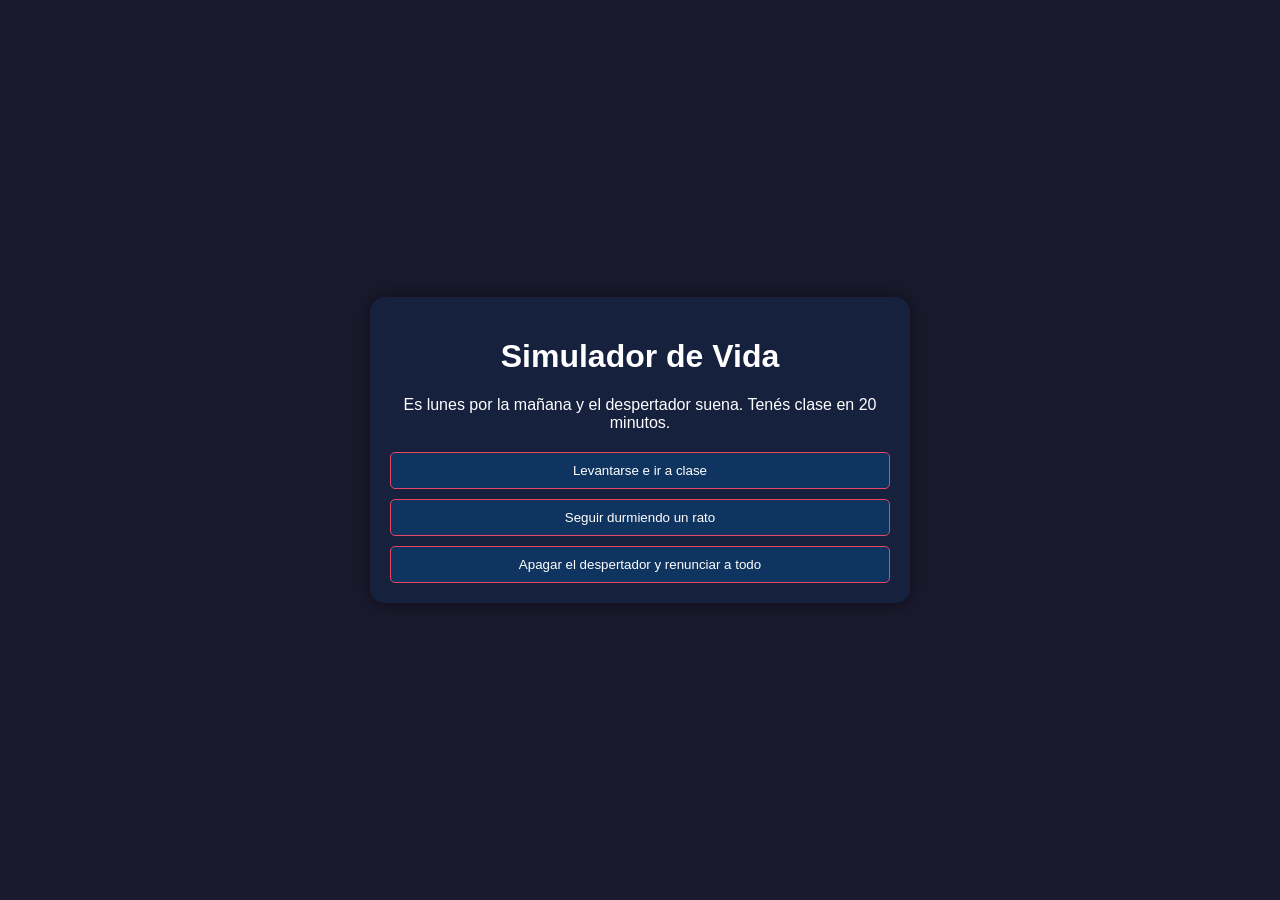
<file: index.html>
<!DOCTYPE html>
<html lang="es">
<head>
    <meta charset="UTF-8">
    <meta name="viewport" content="width=device-width, initial-scale=1.0">
    <title>Aventura de Decisiones</title>
    <link rel="stylesheet" href="style.css">
</head>
<body>
    <div id="game-container">
        <h1>Simulador de Vida</h1>
        <div id="text">Cargando historia...</div>
        <div id="option-buttons" class="btn-grid"></div>
    </div>
    <script src="script.js"></script>
</body>
</html>
</file>
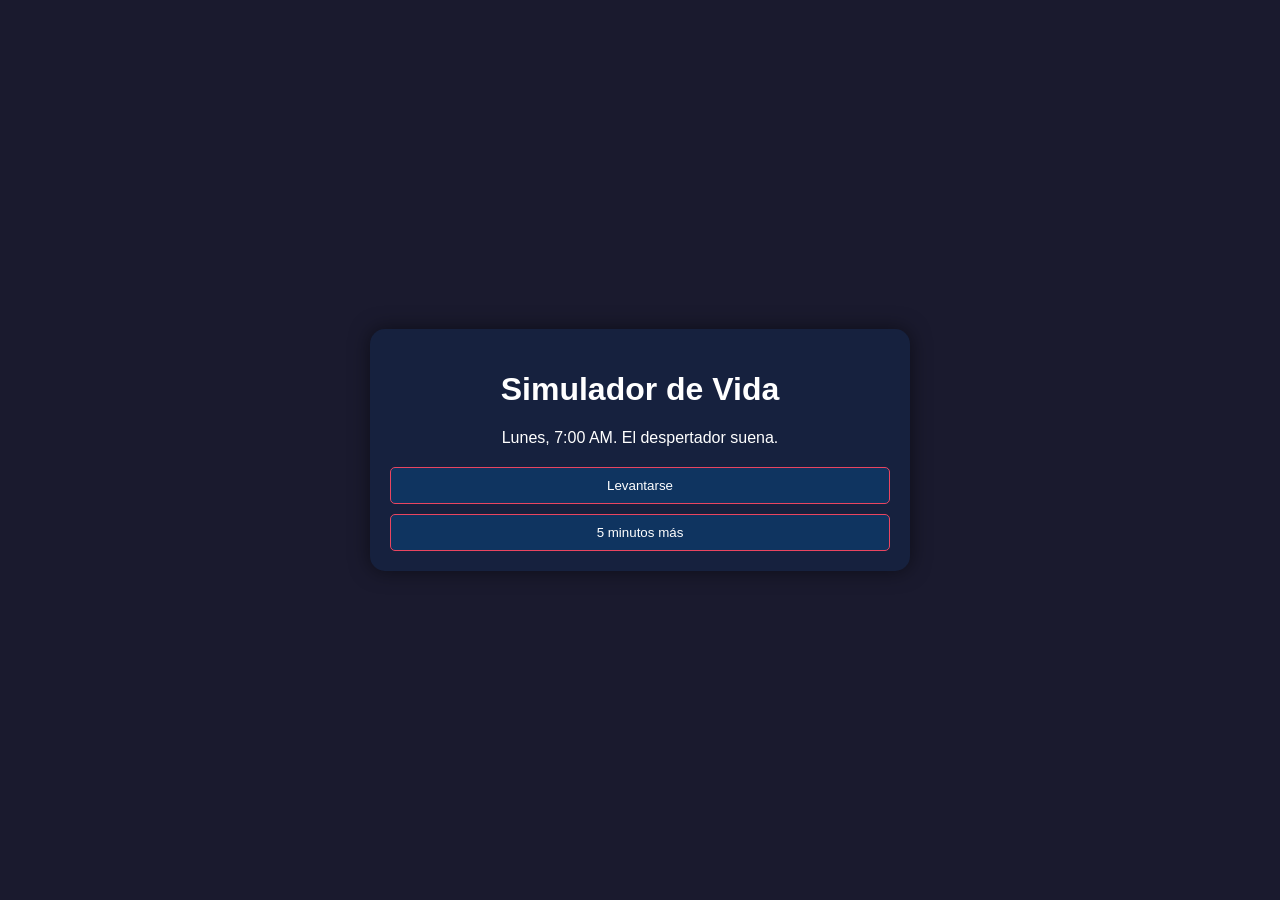
<file: index0.3.html>
<!DOCTYPE html>
<html lang="es">
<head>
    <meta charset="UTF-8">
    <meta name="viewport" content="width=device-width, initial-scale=1.0">
    <title>Aventura de Decisiones</title>
    <link rel="stylesheet" href="style.css">
</head>
<body>
    <div id="game-container">
        <h1>Simulador de Vida</h1>
        <div id="text">Cargando historia...</div>
        <div id="option-buttons" class="btn-grid"></div>
    </div>
    <script src="script0.3.js"></script>
</body>
</html>
</file>
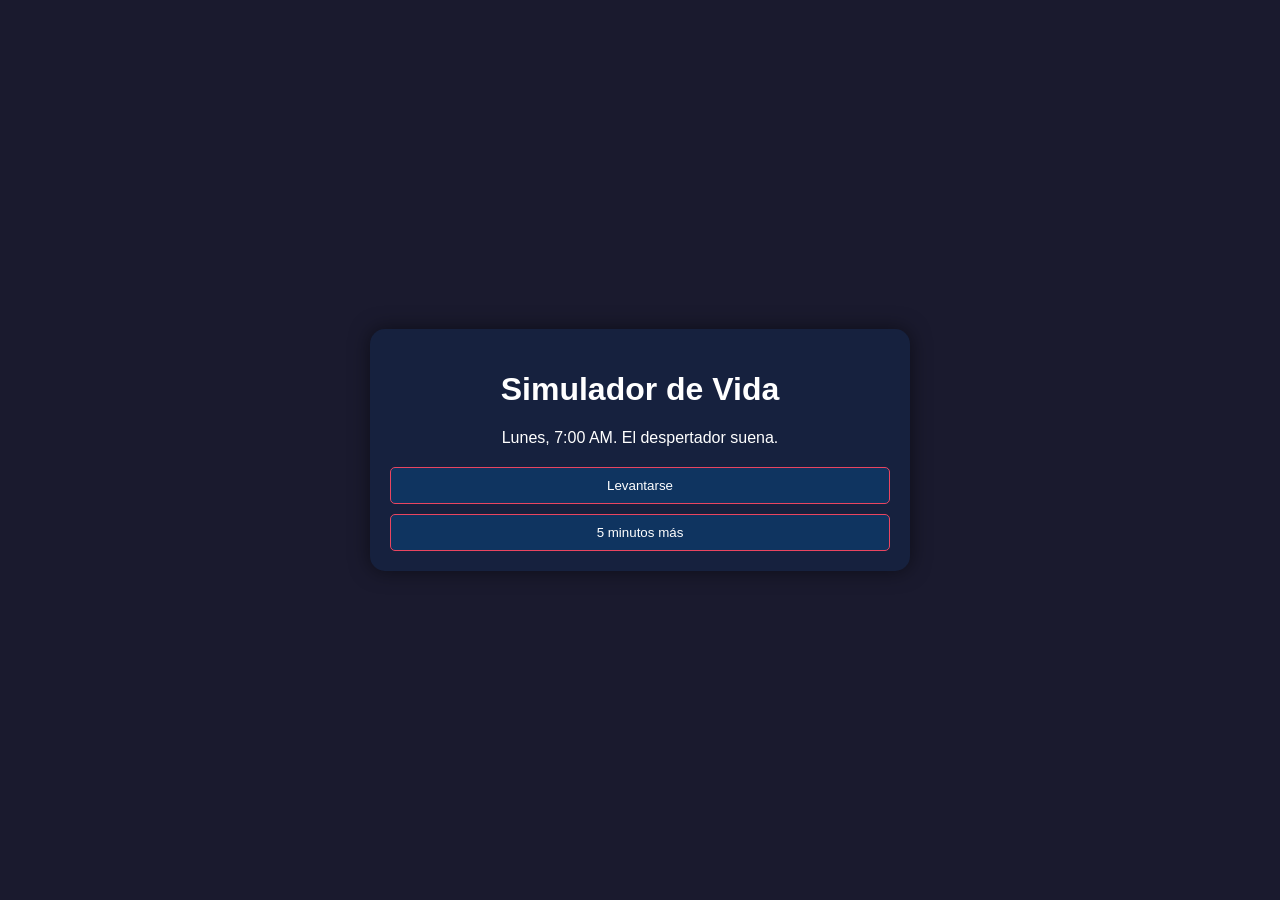
<file: index2.html>
<!DOCTYPE html>
<html lang="es">
<head>
    <meta charset="UTF-8">
    <meta name="viewport" content="width=device-width, initial-scale=1.0">
    <title>Aventura de Decisiones</title>
    <link rel="stylesheet" href="style.css">
</head>
<body>
    <div id="game-container">
        <h1>Simulador de Vida</h1>
        <div id="text">Cargando historia...</div>
        <div id="option-buttons" class="btn-grid"></div>
    </div>
    <script src="script2.js"></script>
</body>
</html>
</file>
<file: style.css>
body {
    background-color: #1a1a2e;
    color: white;
    font-family: 'Segoe UI', Tahoma, Geneva, Verdana, sans-serif;
    display: flex;
    justify-content: center;
    align-items: center;
    height: 100vh;
    margin: 0;
}
#game-container {
    background-color: #16213e;
    padding: 20px;
    border-radius: 15px;
    box-shadow: 0 0 20px rgba(0,0,0,0.5);
    width: 90%;
    max-width: 500px;
    text-align: center;
}
.btn-grid {
    display: grid;
    grid-template-columns: 1fr;
    gap: 10px;
    margin-top: 20px;
}
.btn {
    background-color: #0f3460;
    color: white;
    border: 1px solid #e94560;
    padding: 10px;
    border-radius: 5px;
    cursor: pointer;
    transition: 0.3s;
}
.btn:hover {
    background-color: #e94560;
}
</file>
